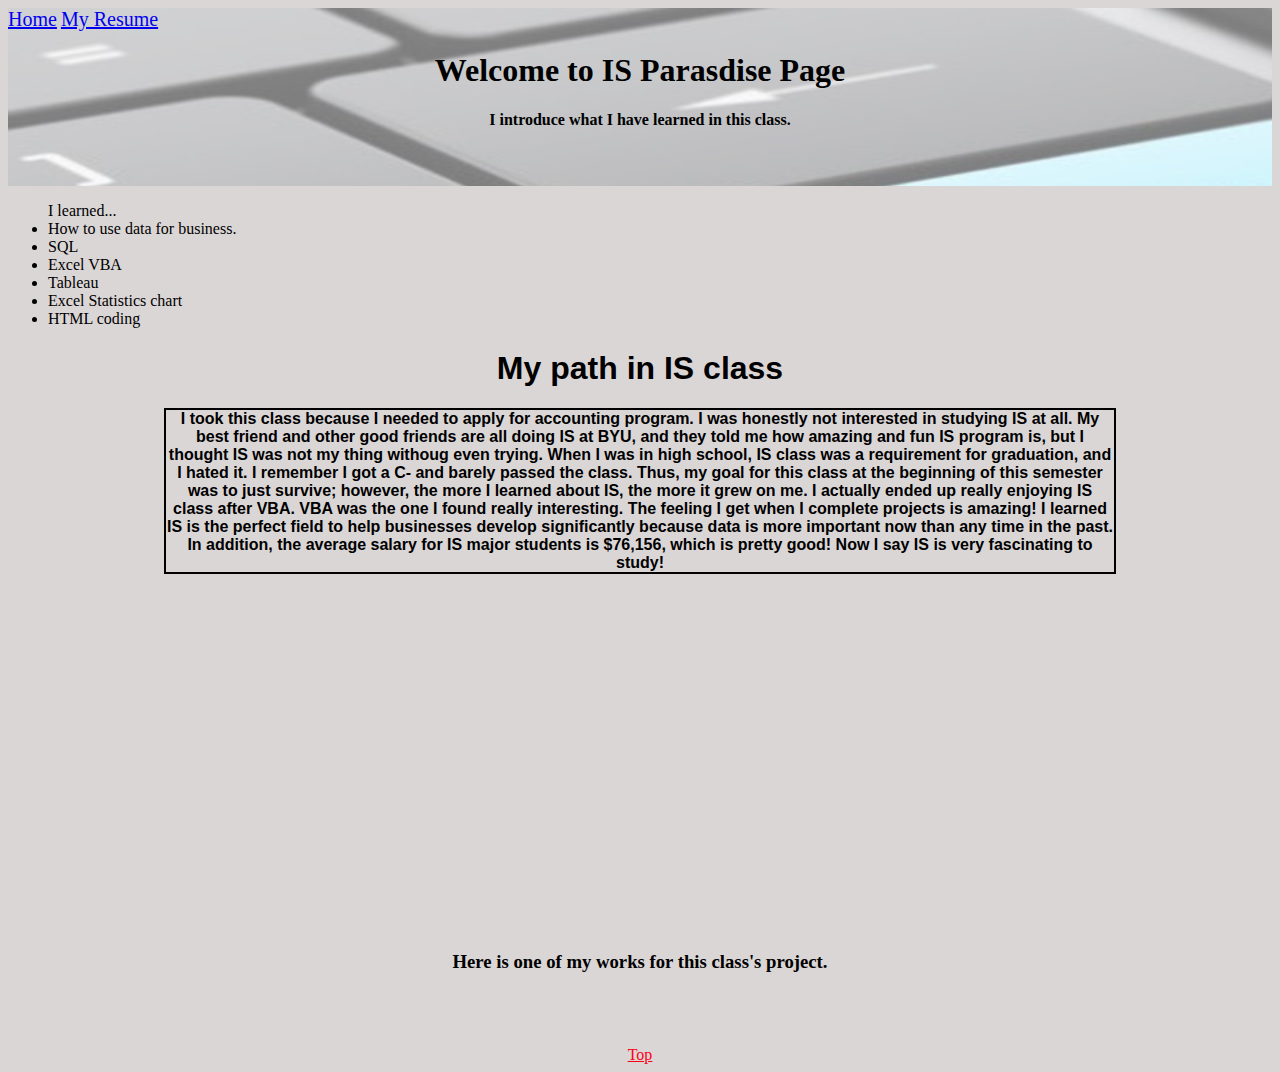
<file: html/scratch.html>
<!DOCTYPE html>
<html lang="en">

<head>
    <meta charset="UTF-8">
    <meta http-equiv="X-UA-Compatible" content="IE=edge">
    <meta name="viewport" content="width=7, initial-scale=1.0">
    <link rel="stylesheet" href="../css/newstyle.css">
    <title>IS Paradise</title>
    <meta http-equiv="Content-Type" content="text/html; charset=UTF-8">
    <!-- <style>
            html, body {width: 100%; height: 100%;}
        </style> -->
</head>

<body style="background-color: rgb(219, 214, 214);">
    <header style="background-image: url(../image/IS.jpg); background-repeat: no-repeat; background-size: 1900px 500px; display: block;">
        <a class="navbar-brand" href="../index.html" style="font-size: 20px;">Home</a>
        <a class="navbar-brand" href="Resume.html" style="font-size: 20px;">My Resume</a>
        <div class="row gx-4 gx-lg-5 h-100 align-items-center justify-content-center text-center">
            <h1 id="page-top" style="text-align: center; color: black; font-weight: bold;">Welcome to IS Parasdise Page
            </h1>
            <p>
            <h4 style="text-align: center; color: black;">I introduce what I have learned in this class.</h4>
            </p>
            <br>
            <br>
        </div>
    </header>

    <ul> I learned...
        <li>How to use data for business.</li>
        <li>SQL</li>
        <li>Excel VBA</li>
        <li>Tableau</li>
        <li>Excel Statistics chart</li>
        <li>HTML coding</li>
    </ul>

    <!-- write about my journy in this class. -->
    <div class="font">
    <center>
        <h1 style="text-align: center;">My path in IS class</h1>
        <h4 class="bodytext"> I took this class because I needed to apply for accounting program. I was
            honestly not interested in studying IS at all.
            My best friend and other good friends are all doing IS at BYU, and they told me how amazing and fun IS
            program is, but I thought IS was not my thing withoug even trying. When I was in high school,
            IS class was a requirement for graduation, and I hated it. I remember I got a C- and barely passed the class.
            Thus, my goal for this class at the beginning of this semester was to just survive; however,
            the more I learned about IS, the more it grew on me. I actually ended up really enjoying IS class after VBA.
            VBA was the one I found really interesting. The feeling I get when I complete projects is amazing!
            I learned IS is the perfect field to help businesses develop significantly because data is more important now
            than any time in the past.
            In addition, the average salary for IS major students is $76,156, which is pretty good! Now I say IS is
            very fascinating to study!
        </h4><br>
    </center>
    </div>
    <!-- YoutubeVideo -->
    <center>
    <div style="align-content: center;">
    <iframe width="560" height="315" src="https://www.youtube.com/embed/dLfpZtIacbc" title="YouTube video player" frameborder="0" allow="accelerometer; autoplay; clipboard-write; encrypted-media; gyroscope; picture-in-picture" allowfullscreen></iframe>
    </div>
    </center>
    <h3 style="text-align: center; font-weight: bold;">Here is one of my works for this class's project.</h3>

    <!-- The following coding is from Tableau. -->
    <center><div class="tableau">
        <div class="tableauPlaceholder tableau" id="viz1670267561984" style="position: relative;">
            <noscript>
                <a href='#'>
                    <img alt='Forecasting '
                        src='https:&#47;&#47;public.tableau.com&#47;static&#47;images&#47;fo&#47;forecasting_16702675174850&#47;Forecasting&#47;1_rss.png'
                        style='border: none' />
                </a>
            </noscript>
            <object class='tableauViz' style='display:none;'>
                <param name='host_url' value='https%3A%2F%2Fpublic.tableau.com%2F' />
                <param name='embed_code_version' value='3' />
                <param name='site_root' value='' />
                <param name='name' value='forecasting_16702675174850&#47;Forecasting' />
                <param name='tabs' value='no' />
                <param name='toolbar' value='yes' />
                <param name='static_image'
                    value='https:&#47;&#47;public.tableau.com&#47;static&#47;images&#47;fo&#47;forecasting_16702675174850&#47;Forecasting&#47;1.png' />
                <param name='animate_transition' value='yes' />
                <param name='display_static_image' value='yes' />
                <param name='display_spinner' value='yes' />
                <param name='display_overlay' value='yes' />
                <param name='display_count' value='yes' />
                <param name='language' value='en-US' />
            </object>
        </div>
        <script type='text/javascript'>
            var divElement = document.getElementById('viz1670267561984'); var vizElement = divElement.getElementsByTagName('object')[0]; vizElement.style.width = '100%'; vizElement.style.height = (divElement.offsetWidth * 0.75) + 'px'; var scriptElement = document.createElement('script'); scriptElement.src = 'https://public.tableau.com/javascripts/api/viz_v1.js'; vizElement.parentNode.insertBefore(scriptElement, vizElement);
        </script>
        <!-- <Tableau coding ends here.> -->
    </center></div>
   
    <br>
    <br>
    <br>
    <center>
        <a style="color: rgb(255, 0, 21);" href="#page-top">Top</a>
    </center>
</body>

</html>
</file>
<file: css/newstyle.css>
/* img{width: 100%;} */

.backgroundimage{
    background-color: #12345f;
    background-image: url(../image/IS.jfif);
    background-repeat: no-repeat;
    width: 1200px;
    margin:auto;
    object-fit: cover;
}

.size{
    height: 100;
    width: 200;
    align-items: center;
}

.bodytext{

    text-align: center;
    width: 75%; 
    border: 2px solid black;

}

p{
    text-align: center;
}

.tableau{
    width: 80% !important;
    
}

.font{
    font-family: 'Franklin Gothic Medium', 'Arial Narrow', Arial, sans-serif;
    text-decoration-color: black;
}
</file>
